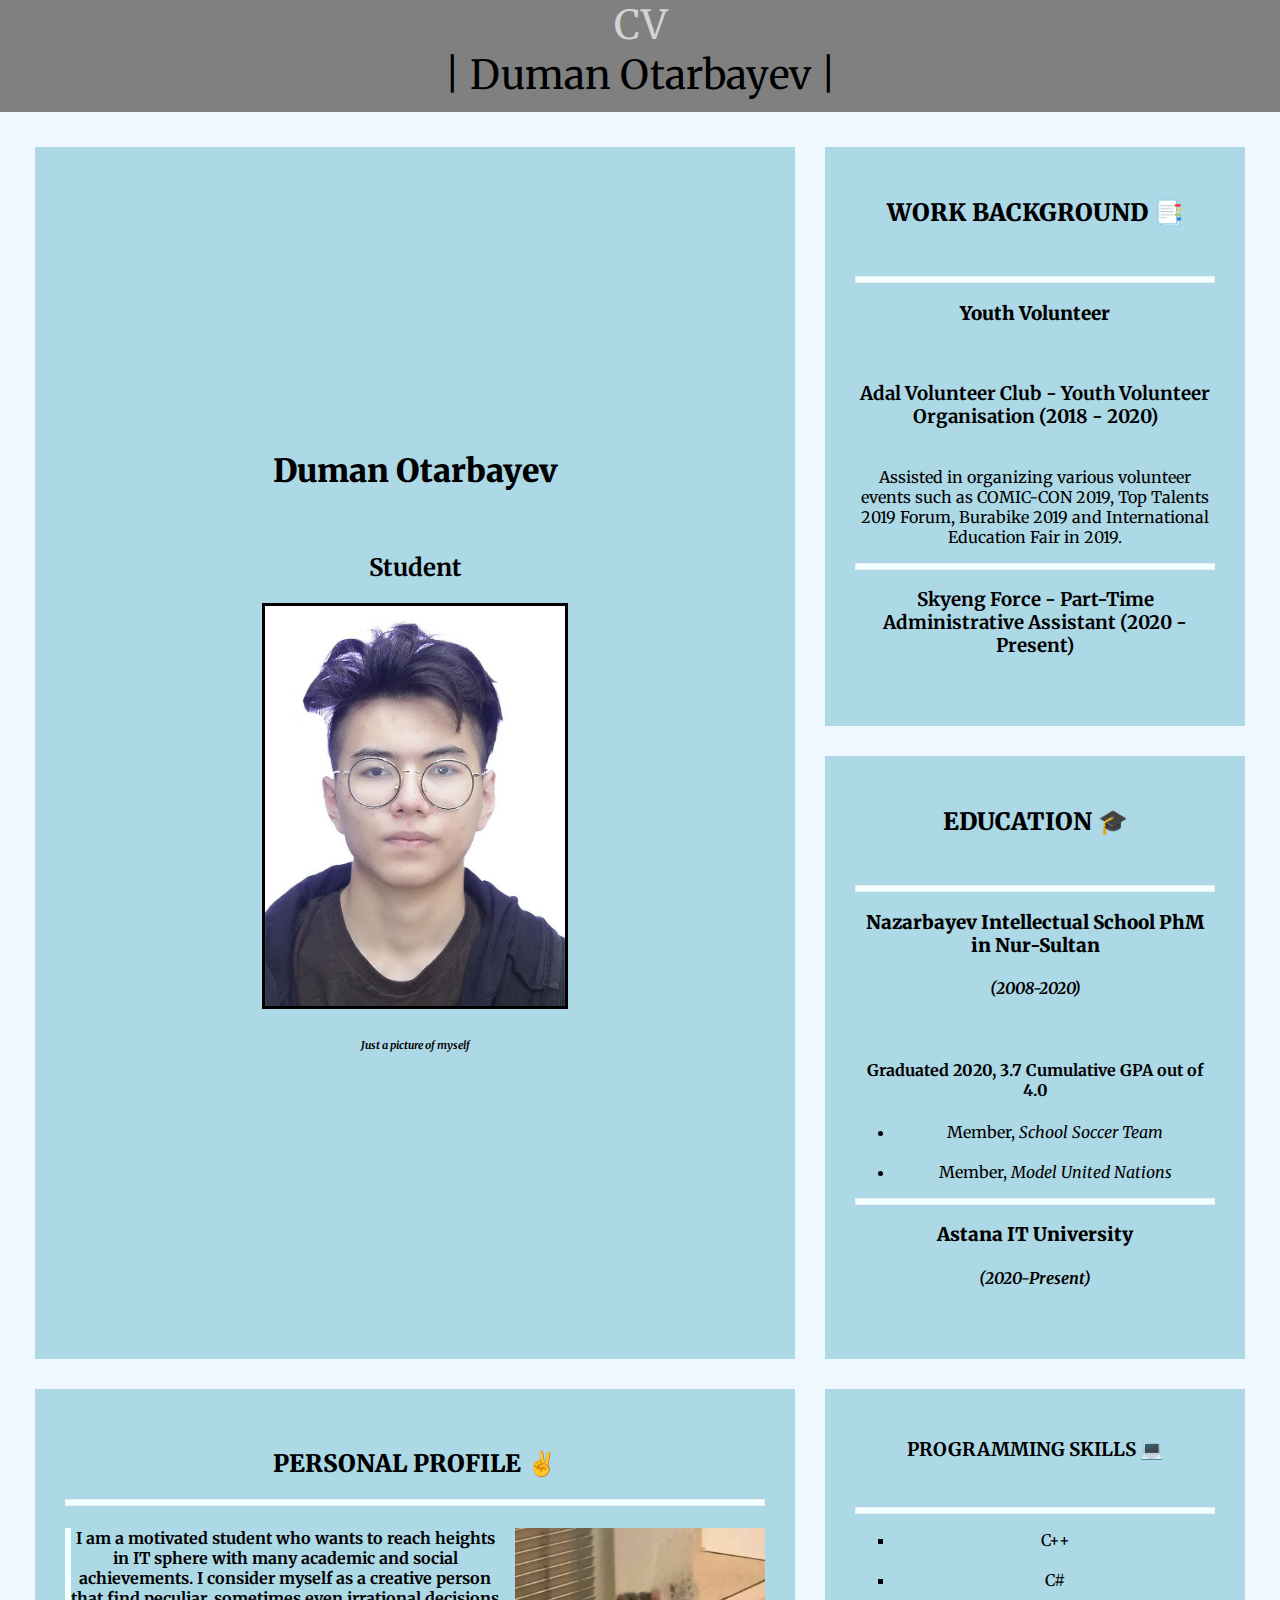
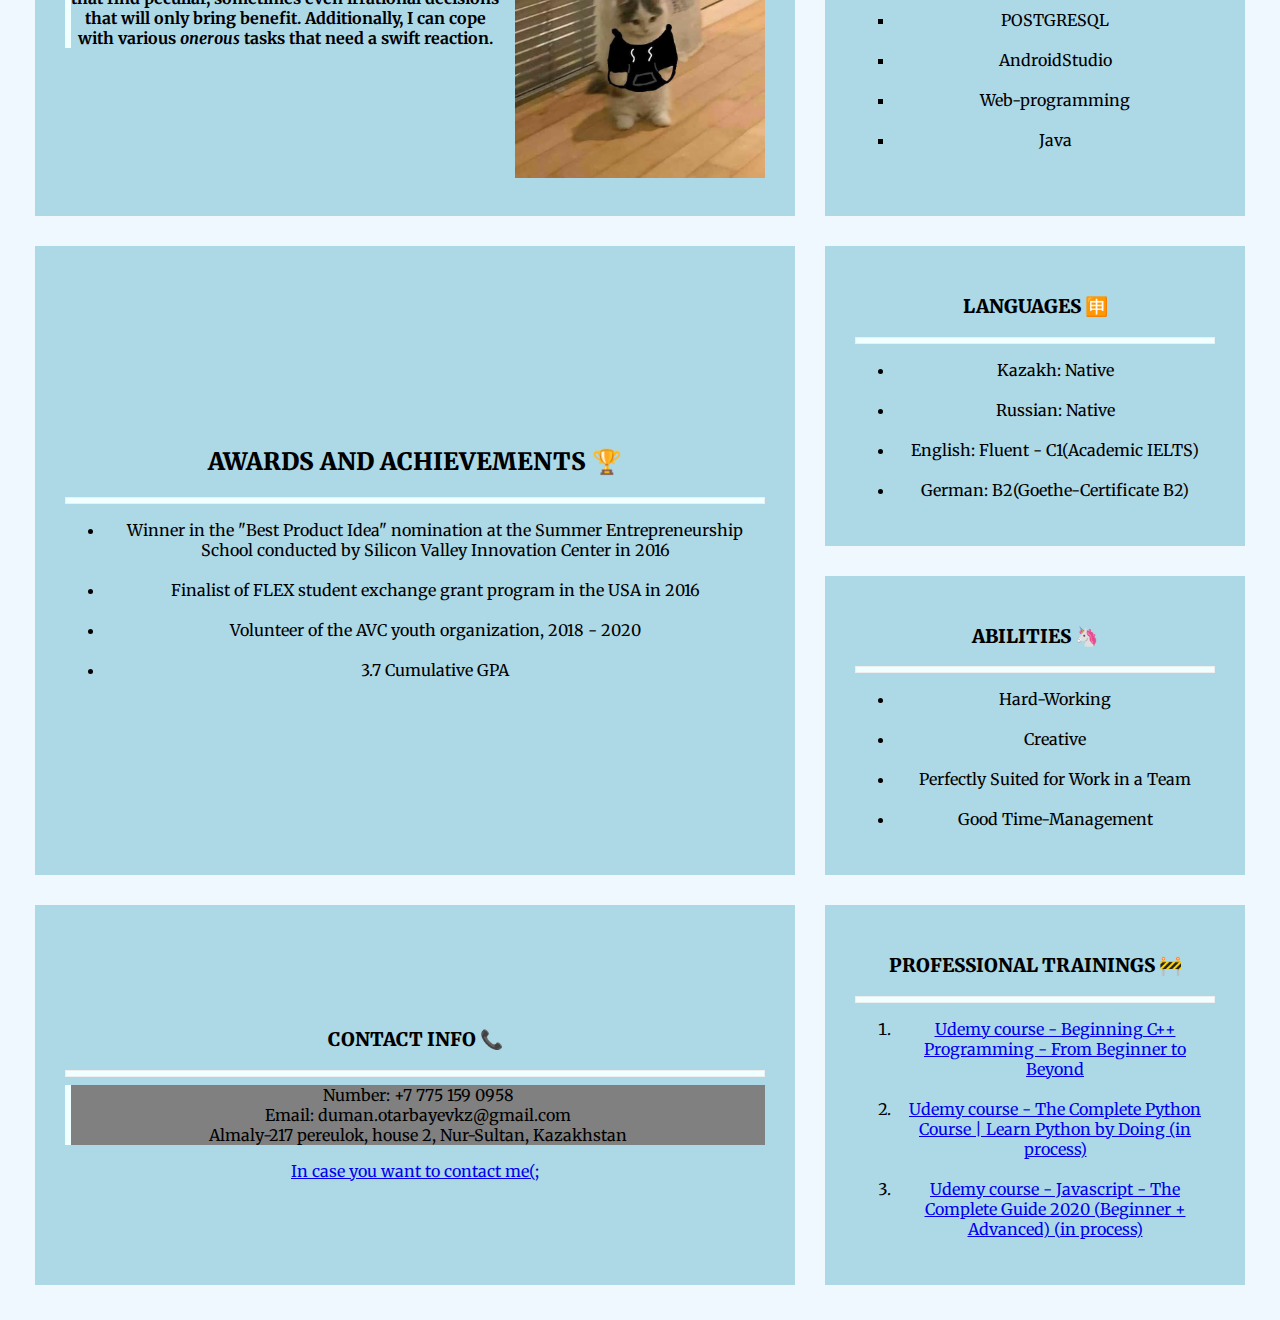
<file: index.html>
<!DOCTYPE html>
<html>

<head>
    <meta charset="utf-8">
    <title> CV Duman Otarbayev </title>
    <link rel="stylesheet" href="css/style.css">
    <link rel="icon" href="assets/favicon1.png">
</head>

<body>
    <div id="uniqHeader">
        <p><span style="color:lightgray; display: block;">CV </span> | Duman Otarbayev |</p>
    </div>
    <table cellspacing="30" ; class="text">

        <tr>
            <td rowspan="2" ; width="700">
                <h1><strong>Duman Otarbayev</strong></h1><br>
                <h2>Student</h2>
                <img src="assets/pic.jpeg" alt="" height="400" width="300" ; border="3">
                <h6><em>Just a picture of myself</em></h6>
            </td>
            <td>
                <h2><strong>WORK BACKGROUND &#128209</strong></h2><br>
                <hr>
                <h3><strong>Youth Volunteer</strong></h3><br>
                <h3>Adal Volunteer Club - Youth Volunteer Organisation (2018 -
                    2020)</h3><br>

                <p>Assisted in organizing various volunteer events such as COMIC-CON
                    2019, Top Talents 2019 Forum, Burabike 2019 and International
                    Education Fair in 2019.</p>
                <hr>

                <h3>Skyeng Force - Part-Time Administrative Assistant (2020 -
                    Present)</h3><br>
            </td>

        </tr>
        <tr>

            <td>
                <h2><strong>EDUCATION &#127891</strong></h2><br>
                <hr>
                <h3><strong>Nazarbayev Intellectual School PhM in Nur-Sultan <br></strong></h3>
                <h4><em>(2008-2020)</em></h4><br>
                <h4>Graduated 2020, 3.7 Cumulative GPA out of 4.0</h4>
                <ul>
                    <li>Member, <em>School Soccer Team</em></li><br>
                    <li>Member, <em>Model United Nations</em></li>
                </ul>
                <hr>

                <h3><strong>Astana IT University</strong></h3>
                <h4><em>(2020-Present)</em></h4><br>
            </td>

        </tr>

        <tr>

            <td>
                <h2><strong>PERSONAL PROFILE &#9996</strong></h2>
                <hr>
                <h5>

                    <p style="font-size: 1rem; text-align: center; border-left: 6px solid azure; clear: both;">
                        <img src="assets/pic2.jpeg" alt="" id="pic2" class="image">I am a motivated student who wants to reach heights in
                        IT sphere with many academic and social achievements. I
                        consider myself as a creative person that find peculiar,
                        sometimes even irrational decisions that will only bring
                        benefit. Additionally, I can cope with various <em>onerous</em> tasks
                        that need a swift reaction.
                    </p>
                </h5>
            </td>

            <td>
                <h3>PROGRAMMING SKILLS &#128187</h3><br>
                <hr>
                <ul type="square">
                    <li>C++</li><br>
                    <li>C#</li><br>
                    <li>POSTGRESQL</li><br>
                    <li>AndroidStudio</li><br>
                    <li>Web-programming</li><br>
                    <li>Java</li><br>
                </ul>
            </td>

        </tr>
        <tr>

            <td rowspan="2">
                <h2><strong>AWARDS AND ACHIEVEMENTS &#127942</strong></h2>
                <hr>
                <ul>
                    <li>Winner in the "Best Product Idea" nomination at the
                        Summer Entrepreneurship School conducted by Silicon
                        Valley Innovation Center in 2016
                    </li><br>
                    <li>Finalist of FLEX student exchange grant program in the
                        USA in 2016</li><br>
                    <li>Volunteer of the AVC youth organization, 2018 - 2020</li><br>
                    <li>3.7 Cumulative GPA</li>
                </ul>
            </td>

            <td>
                <h3><strong>LANGUAGES &#127544</strong></h3>
                <hr>
                <ul>
                    <li>Kazakh: Native</li><br>
                    <li>Russian: Native</li><br>
                    <li>English: Fluent - C1(Academic IELTS)</li><br>
                    <li>German: B2(Goethe-Certificate B2)</li>
                </ul>
            </td>

        </tr>
        <tr>

            <td>
                <h3><strong>ABILITIES &#129412</strong></h3>
                <hr>
                <ul>
                    <li>Hard-Working</li><br>
                    <li>Creative</li><br>
                    <li>Perfectly Suited for Work in a Team</li><br>
                    <li>Good Time-Management</li>
                </ul>
            </td>
        </tr>

        <tr>
            <td>
                <h3><strong>CONTACT INFO &#128222</strong></h3>
                <hr>
                <p style="border-left: 6px solid azure; background-color: gray;">Number: +7 775 159 0958<br>
                    Email: duman.otarbayevkz@gmail.com<br>
                    Almaly-217 pereulok, house 2, Nur-Sultan, Kazakhstan</p>
                <a href="contactme.html">In case you want to contact me(;</a>
            </td>

            <td>
                <h3><strong>PROFESSIONAL TRAININGS &#128679</strong></h3>
                <hr>
                <ol>
                    <li><a href="https://www.udemy.com/course/beginning-c-plus-plus-programming/">Udemy course - Beginning C++ Programming - From
                            Beginner to Beyond</a></li><br>
                    <li><a href="https://www.udemy.com/course/the-complete-python-course/">Udemy course - The Complete Python Course | Learn
                            Python by Doing (in process)</a></li><br>
                    <li><a href="https://www.udemy.com/course/javascript-the-complete-guide-2020-beginner-advanced/">Udemy course - Javascript - The Complete Guide 2020
                            (Beginner + Advanced) (in process)</a></li>
                </ol>
            </td>
        </tr>
    </table>
</body>

</html>
</file>
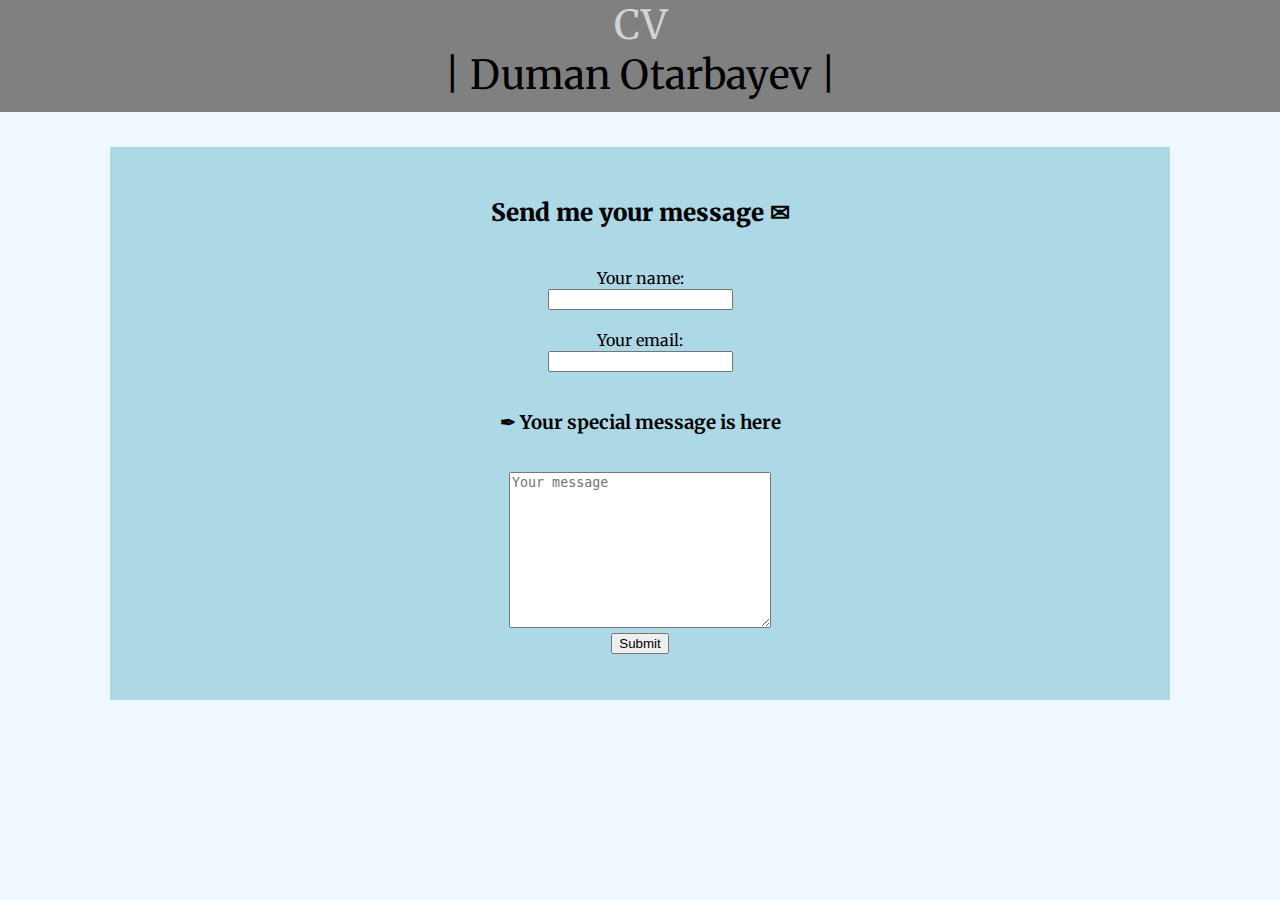
<file: contactme.html>
<!DOCTYPE html>
<html>

<head>
    <meta charset="utf-8">
    <title> CV Duman Otarbayev </title>
    <link rel="stylesheet" href="css/style.css">
</head>

<body>
    <div id="uniqHeader">
        <p><span style="color:lightgray; display: block;">CV </span> | Duman Otarbayev |</p>
    </div>
    <table class="text" ; cellpadding="20" ; cellspacing="30" ; align="center">
        <tr>
            <td rowspan="2" ; width="1000">
                <h2><strong>Send me your message &#9993</strong></h2><br>
                <form action="mailto:doommankaz@gmail.com" method="post">
                    <label for="">Your name:</label><br>
                    <input type="text"><br><br>
                    <label for="">Your email:</label><br>
                    <input type="email"><br><br>
                    <h3><label for="">&#10002 Your special message is here</label></h3><br>
                    <textarea name="Yourmessage" id="" cols="30" rows="10" placeholder="Your message"></textarea>
                    <p><input type="submit"></p>
                </form>
            </td>
        </tr>
    </table>
</body>

</html>
</file>
<file: css/style.css>
@import url('https://fonts.googleapis.com/css2?family=Merriweather:wght@700&display=swap');

body {
    background-color: aliceblue;
    margin: 0px 0px 0px 0px;
}

hr {
    border-style: none;
    border-style: ridge;
    background-color: azure;
    height: 5px;
}

p {
    margin-top: 0;
}

table {
    padding: 5px 5px 5px 5px;
}

td {
    background-color: lightblue;
    text-align: center;
    padding: 30px;
}

.text {
    font-family: monospace;
    font-family: 'Merriweather';
    font-size: 1rem;
}

#uniqHeader {
    background-color: gray;
    border: 2px;
    font-family: monospace;
    font-family: 'Merriweather';
    font-size: 2.5rem;
    height: 7rem;
    margin-top: 0px;
    position: sticky;
    top: 0rem;
    text-align: center;
    width: 100%;
}

#pic2 {
    border: 3px;
    float: right;
    height: 250px;
    margin-left: 1rem;
    width: 250px;
}
</file>
